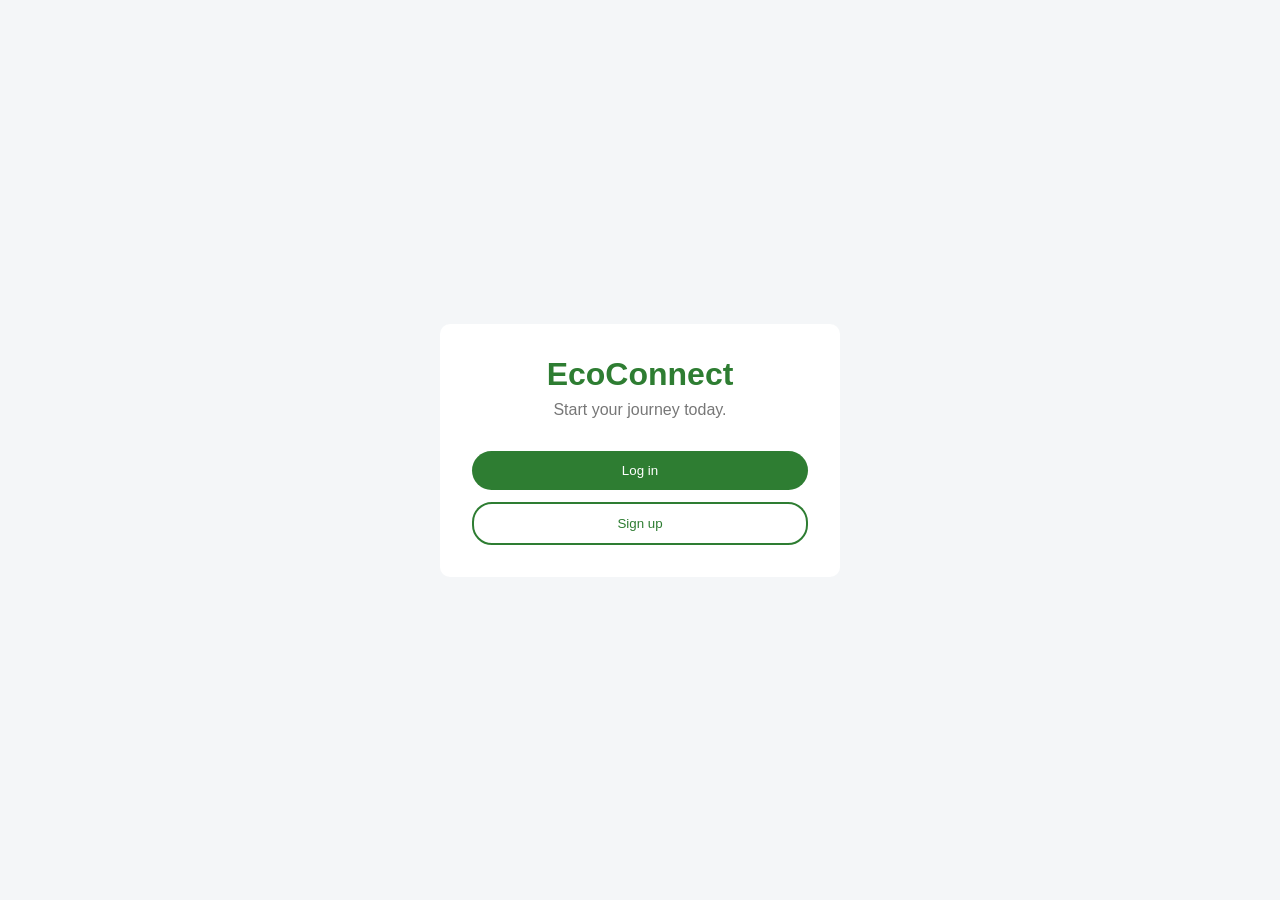
<file: index.html>
<!DOCTYPE html>
<html lang="en">

<head>
    <meta charset="UTF-8">
    <meta name="viewport" content="width=device-width, initial-scale=1.0">
    <title>EcoConnect</title>
    <link rel="stylesheet" href="css/style.css">
    <style>
        .hero {
            text-align: center;
            margin-bottom: 2rem;
        }

        .hero h1 {
            font-size: 2rem;
            color: var(--primary);
            margin-bottom: 8px;
        }

        .hero p {
            color: var(--muted);
        }

        .btn-outline {
            background: none;
            color: var(--primary);
            border: 2px solid var(--primary);
        }

        .btn-outline:hover {
            background: var(--primary);
            color: var(--white);
        }

        button {
            transition: background 0.2s, color 0.2s;
        }
    </style>
</head>

<body>
    <main class="container">
        <div class="card">

            <div class="hero">
                <h1>EcoConnect</h1>
                <p>Start your journey today.</p>
            </div>

            <div style="display: flex; flex-direction: column; gap: 12px;">
                <button onclick="window.location.href='login.html'">Log in</button>
                <button class="btn-outline" onclick="window.location.href='register.html'">Sign up</button>
            </div>

        </div>
    </main>
</body>

</html>
</file>
<file: css/style.css>
:root {
    --primary: #2e7d32;
    --background: #f4f6f8;
    --white: #ffffff;
    --text: #333;
    --border: #ddd;
    --muted: #777;
}

* {
    box-sizing: border-box;
    margin: 0;
    padding: 0;
    font-family: Arial, sans-serif;
}

body {
    background-color: var(--background);
}

.container {
    display: flex;
    justify-content: center;
    align-items: center;
    min-height: 100vh;
    padding: 1rem;
}

.card {
    background: var(--white);
    padding: 2rem;
    border-radius: 10px;
    width: 100%;
    max-width: 400px;
}

h2 {
    text-align: center;
    margin-bottom: 5px;
}

.subtitle {
    text-align: center;
    color: var(--muted);
    margin-bottom: 1.5rem;
}

form {
    display: flex;
    flex-direction: column;
    gap: 12px;
}

.field {
    display: flex;
    flex-direction: column;
    gap: 4px;
}

label {
    font-size: 0.9rem;
}

input {
    padding: 10px;
    border: 1px solid var(--border);
    border-radius: 6px;
}

input::placeholder {
    color: #aaa;
}

button {
    background: var(--primary);
    color: white;
    padding: 12px;
    border: none;
    border-radius: 20px;
    cursor: pointer;
}

.footer-text {
    text-align: center;
    margin-top: 15px;
}

a {
    color: var(--primary);
    text-decoration: none;
}

.welcome-card {
    text-align: center;
    display: flex;
    flex-direction: column;
    align-items: center;
    gap: 1.5rem;
}

.welcome-title {
    font-size: 1.8rem;
    font-weight: 700;
    color: var(--primary);
    margin-bottom: 4px;
}

.welcome-actions {
    width: 100%;
    display: flex;
    flex-direction: column;
    gap: 10px;
}

.btn-logout {
    background: none;
    color: var(--muted);
    border: 1px solid var(--border);
    padding: 10px;
    border-radius: 20px;
    cursor: pointer;
}

.btn-logout:hover {
    background: var(--background);
}

input:focus {
    outline: none;
    border-color: var(--primary);
}

button:hover {
    opacity: 0.9;
}

button, input {
    transition: all 0.2s ease;
}

@media (max-width: 480px) {
    .card {
        padding: 1.5rem;
    }

    h2 {
        font-size: 1.5rem;
    }
}
</file>
